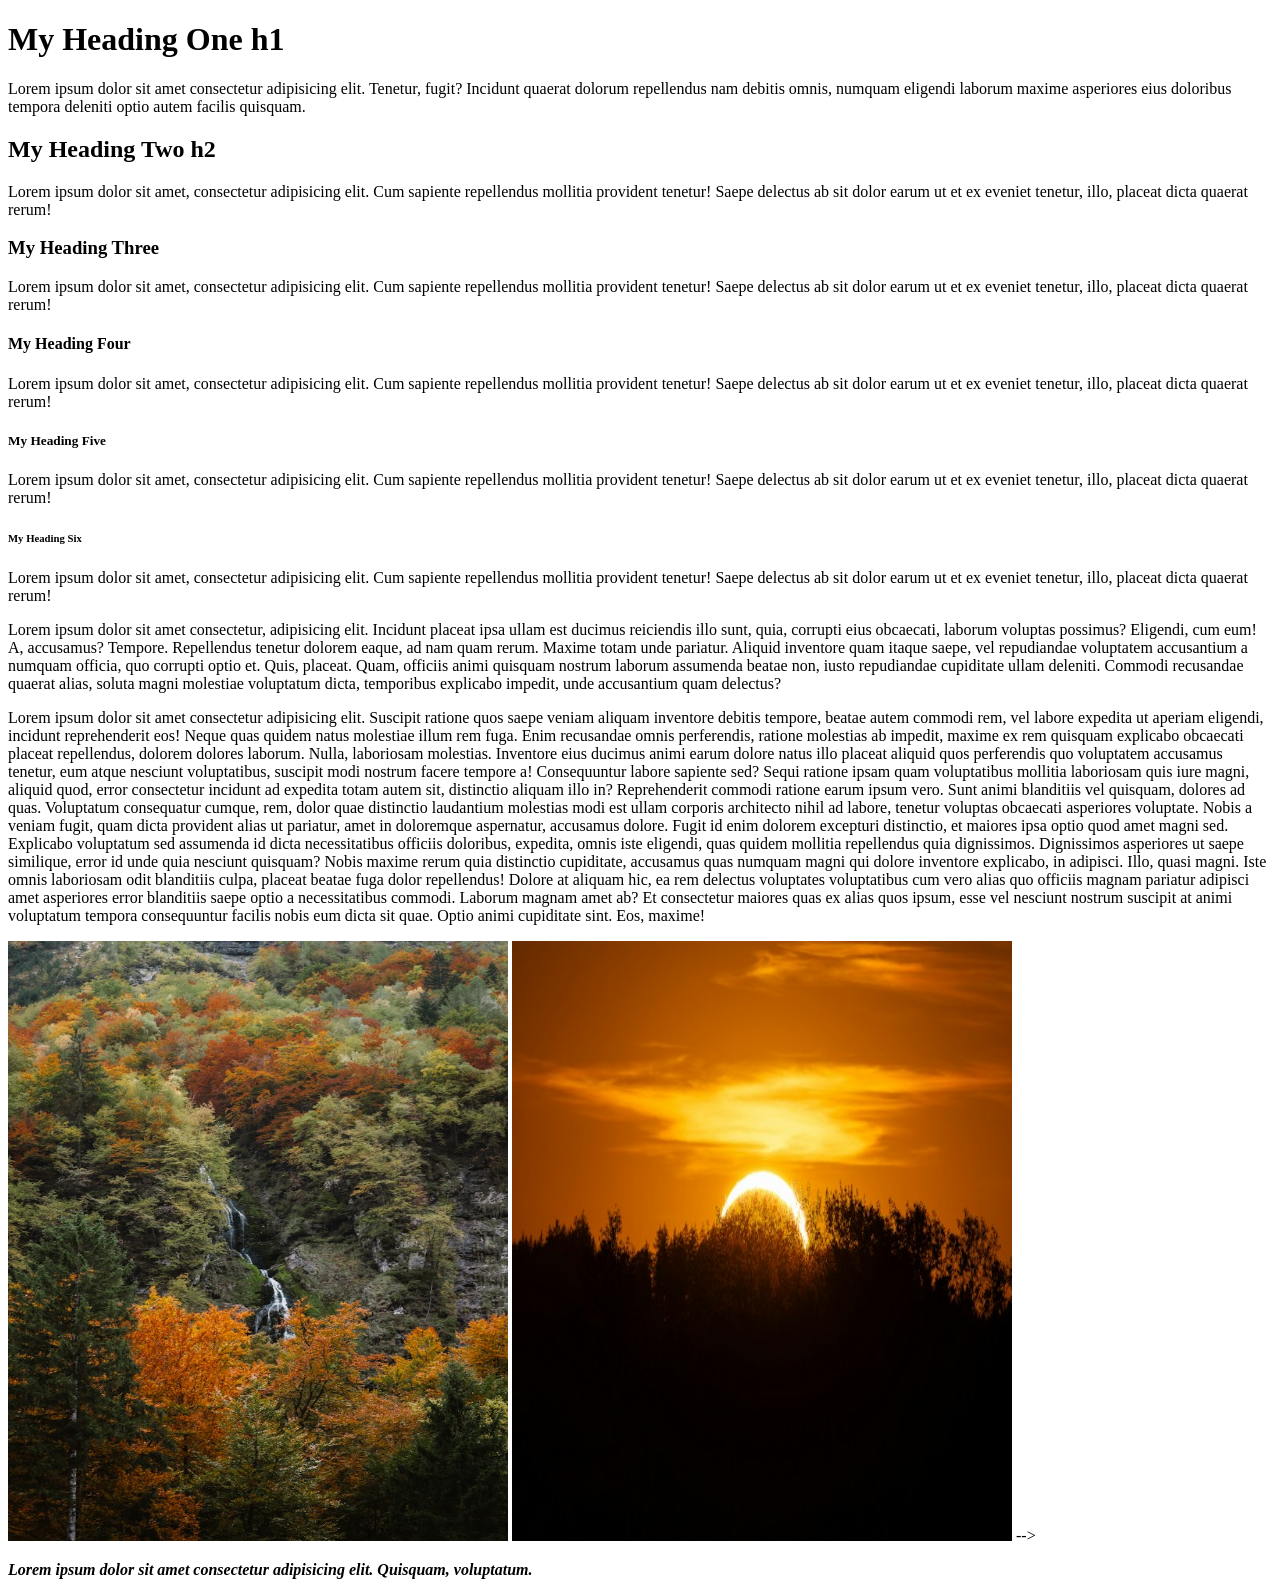
<file: index.html>
<!DOCTYPE html>
<html lang="en">

<head>
    <meta charset="UTF-8">
    <meta name="viewport" content="width=device-width, initial-scale=1.0">
    <title>Learning HTML</title>
</head>

<body>
    <h1>My Heading One h1</h1>
    <p>Lorem ipsum dolor sit amet consectetur adipisicing elit. Tenetur, fugit? Incidunt quaerat dolorum repellendus nam
        debitis omnis, numquam eligendi laborum maxime asperiores eius doloribus tempora deleniti optio autem facilis
        quisquam.</p>
    <h2>My Heading Two h2</h2>
    <p>Lorem ipsum dolor sit amet, consectetur adipisicing elit. Cum sapiente repellendus mollitia provident tenetur!
        Saepe delectus ab sit dolor earum ut et ex eveniet tenetur, illo, placeat dicta quaerat rerum!</p>
    <h3>My Heading Three</h3>
    <p>Lorem ipsum dolor sit amet, consectetur adipisicing elit. Cum sapiente repellendus mollitia provident tenetur!
        Saepe delectus ab sit dolor earum ut et ex eveniet tenetur, illo, placeat dicta quaerat rerum!</p>
    <h4>My Heading Four</h4>
    <p>Lorem ipsum dolor sit amet, consectetur adipisicing elit. Cum sapiente repellendus mollitia provident tenetur!
        Saepe delectus ab sit dolor earum ut et ex eveniet tenetur, illo, placeat dicta quaerat rerum!</p>
    <h5>My Heading Five</h5>
    <!-- this is a short paragraph -->
    <p>Lorem ipsum dolor sit amet, consectetur adipisicing elit. Cum sapiente repellendus mollitia provident tenetur!
        Saepe delectus ab sit dolor earum ut et ex eveniet tenetur, illo, placeat dicta quaerat rerum!</p>
    <h6>My Heading Six</h6>
    <p>Lorem ipsum dolor sit amet, consectetur adipisicing elit. Cum sapiente repellendus mollitia provident tenetur!
        Saepe delectus ab sit dolor earum ut et ex eveniet tenetur, illo, placeat dicta quaerat rerum!</p>
    <p>Lorem ipsum dolor sit amet consectetur, adipisicing elit. Incidunt placeat ipsa ullam est ducimus reiciendis illo
        sunt, quia, corrupti eius obcaecati, laborum voluptas possimus? Eligendi, cum eum! A, accusamus? Tempore.
        Repellendus tenetur dolorem eaque, ad nam quam rerum. Maxime totam unde pariatur. Aliquid inventore quam itaque
        saepe, vel repudiandae voluptatem accusantium a numquam officia, quo corrupti optio et. Quis, placeat.
        Quam, officiis animi quisquam nostrum laborum assumenda beatae non, iusto repudiandae cupiditate ullam deleniti.
        Commodi recusandae quaerat alias, soluta magni molestiae voluptatum dicta, temporibus explicabo impedit, unde
        accusantium quam delectus?</p>
    <p>Lorem ipsum dolor sit amet consectetur adipisicing elit. Suscipit ratione quos saepe veniam aliquam inventore
        debitis tempore, beatae autem commodi rem, vel labore expedita ut aperiam eligendi, incidunt reprehenderit eos!
        Neque quas quidem natus molestiae illum rem fuga. Enim recusandae omnis perferendis, ratione molestias ab
        impedit, maxime ex rem quisquam explicabo obcaecati placeat repellendus, dolorem dolores laborum. Nulla,
        laboriosam molestias.
        Inventore eius ducimus animi earum dolore natus illo placeat aliquid quos perferendis quo voluptatem accusamus
        tenetur, eum atque nesciunt voluptatibus, suscipit modi nostrum facere tempore a! Consequuntur labore sapiente
        sed?
        Sequi ratione ipsam quam voluptatibus mollitia laboriosam quis iure magni, aliquid quod, error consectetur
        incidunt ad expedita totam autem sit, distinctio aliquam illo in? Reprehenderit commodi ratione earum ipsum
        vero.
        Sunt animi blanditiis vel quisquam, dolores ad quas. Voluptatum consequatur cumque, rem, dolor quae distinctio
        laudantium molestias modi est ullam corporis architecto nihil ad labore, tenetur voluptas obcaecati asperiores
        voluptate.
        Nobis a veniam fugit, quam dicta provident alias ut pariatur, amet in doloremque aspernatur, accusamus dolore.
        Fugit id enim dolorem excepturi distinctio, et maiores ipsa optio quod amet magni sed.
        Explicabo voluptatum sed assumenda id dicta necessitatibus officiis doloribus, expedita, omnis iste eligendi,
        quas quidem mollitia repellendus quia dignissimos. Dignissimos asperiores ut saepe similique, error id unde quia
        nesciunt quisquam?
        Nobis maxime rerum quia distinctio cupiditate, accusamus quas numquam magni qui dolore inventore explicabo, in
        adipisci. Illo, quasi magni. Iste omnis laboriosam odit blanditiis culpa, placeat beatae fuga dolor repellendus!
        Dolore at aliquam hic, ea rem delectus voluptates voluptatibus cum vero alias quo officiis magnam pariatur
        adipisci amet asperiores error blanditiis saepe optio a necessitatibus commodi. Laborum magnam amet ab?
        Et consectetur maiores quas ex alias quos ipsum, esse vel nesciunt nostrum suscipit at animi voluptatum tempora
        consequuntur facilis nobis eum dicta sit quae. Optio animi cupiditate sint. Eos, maxime!</p>
    <img src="images/ahmet-yuksek-yk1bmSeyEEA-unsplash (1).jpg" alt="ahmet-yuksek-yk1bmSeyEEA-unsplash (1)" width="500"
        height="600">
    <img src="images/patrick-von-der-wehd-BEBYHsuu7KM-unsplash.jpg" alt="patrick-von-der-wehd-BEBYHsuu7KM-unsplash" <!--
        width="500" height="600"> -->
    <!-- Create a paragraph, make it bold and italic -->
    <p><b><i>Lorem ipsum dolor sit amet consectetur adipisicing elit. Quisquam, voluptatum.</i></b></p>
<!-- links,tables,forms,divs,CSS -->


</body>

</html>
</file>
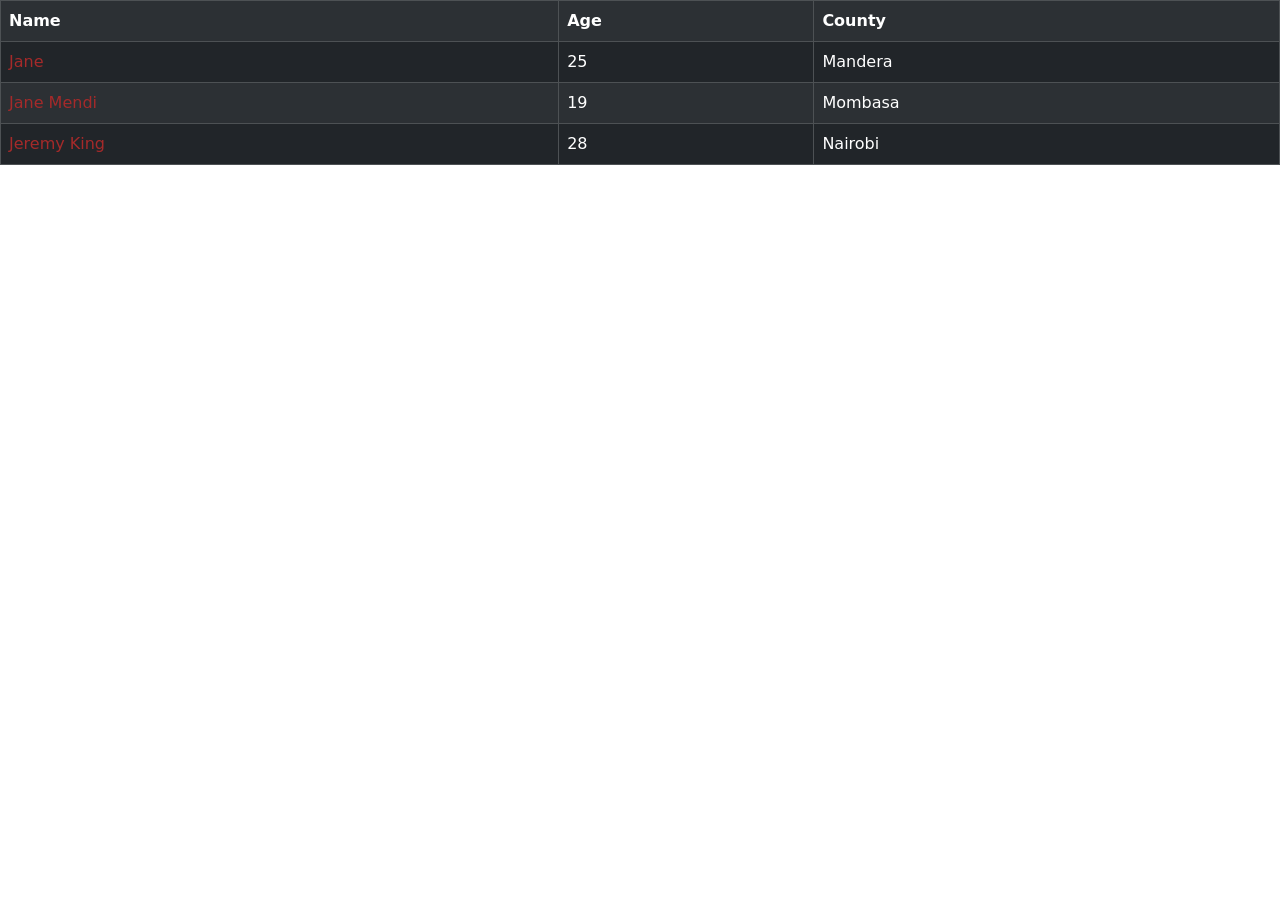
<file: bs_intro.html>
<!DOCTYPE html>
<html lang="en">

<head>
    <meta charset="UTF-8">
    <meta name="viewport" content="width=device-width, initial-scale=1.0">
    <title>Bootstrap Intro</title>
    <!-- Latest compiled and minified CSS -->
    <link href="https://cdn.jsdelivr.net/npm/bootstrap@5.3.8/dist/css/bootstrap.min.css" rel="stylesheet">
    <!-- Latest compiled JavaScript -->
    <script src="https://cdn.jsdelivr.net/npm/bootstrap@5.3.8/dist/js/bootstrap.bundle.min.js"></script>
    <style>
        .text-fancy {
            color: brown !important;
        }
    </style>
</head>
<body>
    <!-- <h2 class="text-danger text-center">Lorem ipsum dolor sit amet. </h2> -->
    <!-- <p class="text-info bg-danger">Lorem ipsum dolor sit amet consectetur adipisicing elit. Nisi et libero adipisci provident animi qui. Mollitia magnam vitae eos, earum rerum quasi accusamus fugiat asperiores obcaecati, ea impedit veritatis. Reprehenderit.</p> -->
   
    <table class="table table-bordered table-dark table-striped table-hover">
        <tr>
            <th>Name</th>
            <th>Age</th>
            <th>County</th>
        </tr>
        <tr>
            <td class="text-fancy">Jane</td>
            <td>25</td>
            <td>Mandera</td>
        </tr>
        <tr>
            <td class="text-fancy">Jane Mendi</td>
            <td>19</td>
            <td>Mombasa</td>
        </tr>
        <tr>
            <td class="text-fancy">Jeremy King</td>
            <td>28</td>
            <td>Nairobi</td>
        </tr>
    </table>
</body>
</html>
</file>
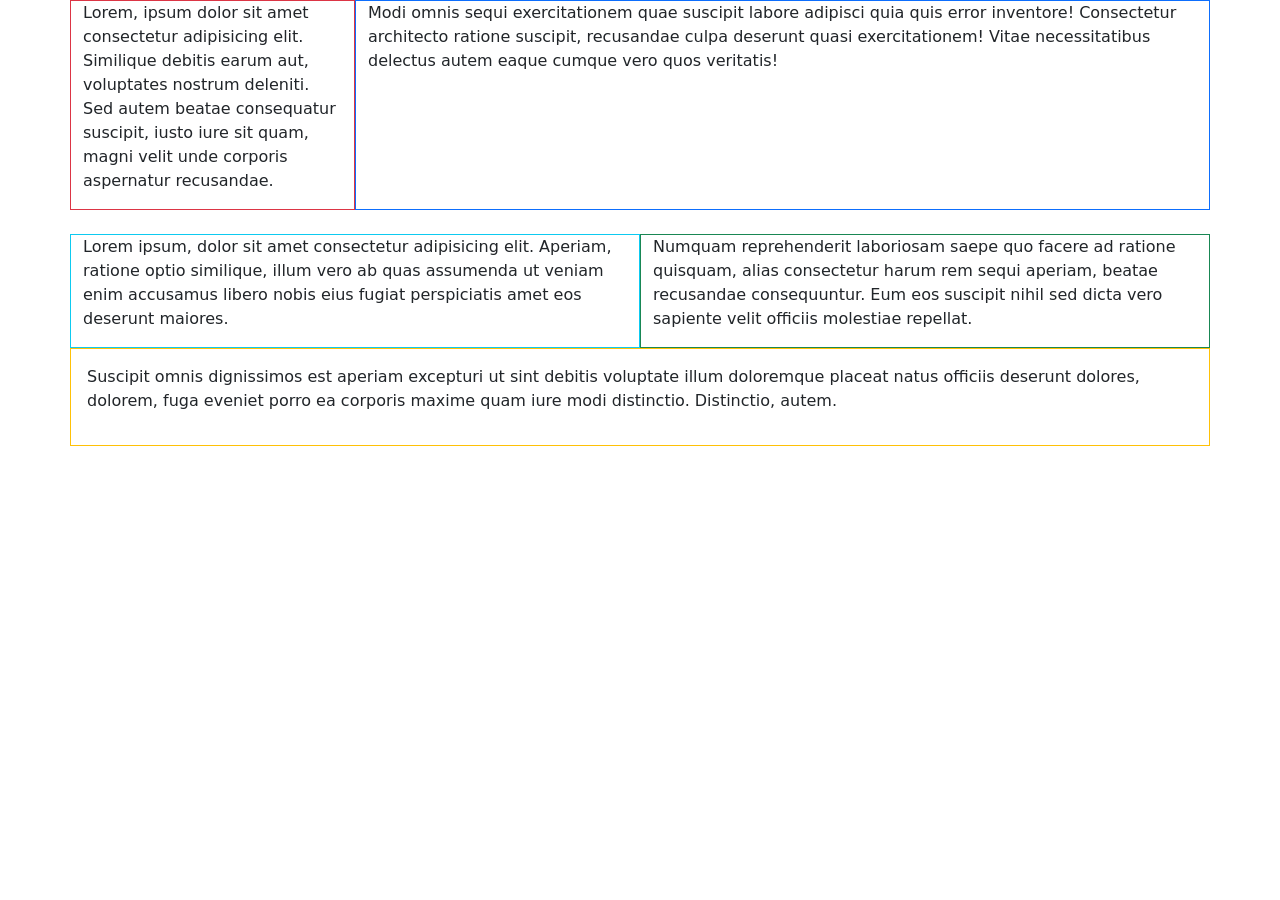
<file: bs_layout.html>
<!DOCTYPE html>
<html lang="en">

<head>
    <meta charset="UTF-8">
    <meta name="viewport" content="width=device-width, initial-scale=1.0">
    <title>Layout</title>
    <link href="https://cdn.jsdelivr.net/npm/bootstrap@5.3.8/dist/css/bootstrap.min.css" rel="stylesheet">

</head>

<body>
    <!-- container -->
    <!-- row -->
    <!-- col -->
    <div class="container">
        <div class="row mb-4">
            <div class="col-3 border border-danger">
                <p>Lorem, ipsum dolor sit amet consectetur adipisicing elit. Similique debitis earum aut, voluptates
                    nostrum deleniti. Sed autem beatae consequatur suscipit, iusto iure sit quam, magni velit unde
                    corporis aspernatur recusandae.</p>
            </div>
            <div class="col-9 border border-primary">
                <p>Modi omnis sequi exercitationem quae suscipit labore adipisci quia quis error inventore! Consectetur
                    architecto ratione suscipit, recusandae culpa deserunt quasi exercitationem! Vitae necessitatibus
                    delectus autem eaque cumque vero quos veritatis!</p>
            </div>

        </div>

        <div class="row mt-4">
            <div class="col-6 border border-info">
                <p>Lorem ipsum, dolor sit amet consectetur adipisicing elit. Aperiam, ratione optio similique, illum
                    vero ab quas assumenda ut veniam enim accusamus libero nobis eius fugiat perspiciatis amet eos
                    deserunt maiores.</p>
            </div>
            <div class="col-6 border border-success">
                <p>Numquam reprehenderit laboriosam saepe quo facere ad ratione quisquam, alias consectetur harum rem
                    sequi aperiam, beatae recusandae consequuntur. Eum eos suscipit nihil sed dicta vero sapiente velit
                    officiis molestiae repellat.</p>
            </div>
            <div class="col-12 border border-warning p-3">
                <p>Suscipit omnis dignissimos est aperiam excepturi ut sint debitis voluptate illum doloremque placeat
                    natus officiis deserunt dolores, dolorem, fuga eveniet porro ea corporis maxime quam iure modi
                    distinctio. Distinctio, autem.</p>
            </div>
        </div>

</body>

</html>
</file>
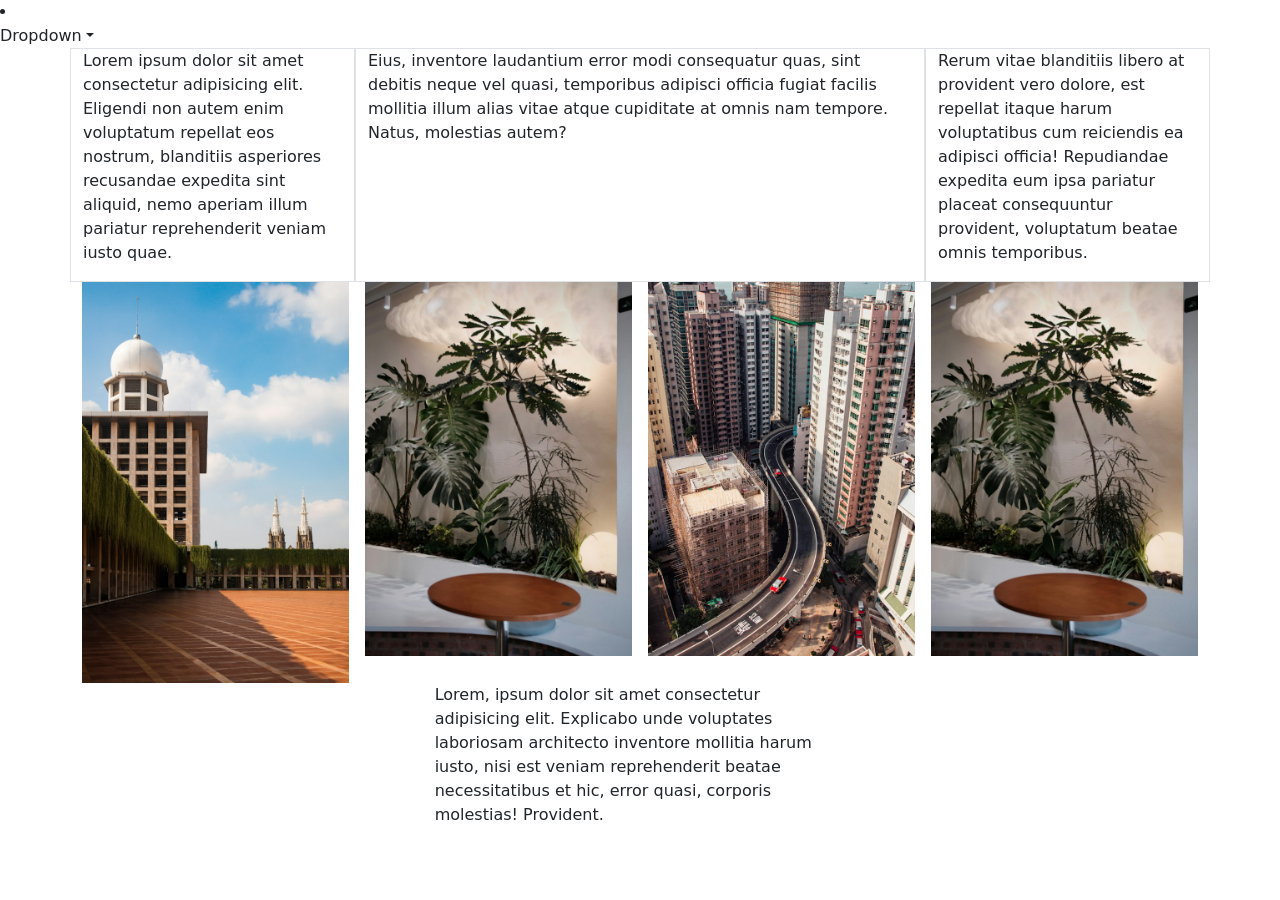
<file: bs_responsive_2.html>
<!DOCTYPE html>
<html lang="en">

<head>
    <meta charset="UTF-8">
    <meta name="viewport" content="width=device-width, initial-scale=1.0">
    <title>Responsive</title>
    <link href="https://cdn.jsdelivr.net/npm/bootstrap@5.3.8/dist/css/bootstrap.min.css" rel="stylesheet">
<li class="nav-item dropdown d-none">
    <a class="nav-link dropdown-toggle" href="#" role="button" data-bs-toggle="dropdown">Dropdown</a>
    <ul class="dropdown-menu">
        <li><a class="dropdown-item" href="#">Link</a></li>
        <li><a class="dropdown-item" href="#">Another link</a></li>
        <li><a class="dropdown-item" href="#">A third link</a></li>
    </ul>
</li>

</head>

<body>
<li class="nav-item dropdown">
    <a class="nav-link dropdown-toggle" href="#" role="button" data-bs-toggle="dropdown">Dropdown</a>
    <ul class="dropdown-menu">
        <li><a class="dropdown-item" href="#">Link</a></li>
        <li><a class="dropdown-item" href="#">Another link</a></li>
        <li><a class="dropdown-item" href="#">A third link</a></li>
    </ul>
</li>

    <div class="container">
        <div class="row">
            <div class="col-sm-6 col-md-4 col-lg-3 border">
                <p>Lorem ipsum dolor sit amet consectetur adipisicing elit. Eligendi non autem enim voluptatum repellat
                    eos nostrum, blanditiis asperiores recusandae expedita sint aliquid, nemo aperiam illum pariatur
                    reprehenderit veniam iusto quae.</p>
            </div>
            <div class="col-sm-6 col-md-4 col-lg-6 border">
                <p>Eius, inventore laudantium error modi consequatur quas, sint debitis neque vel quasi, temporibus
                    adipisci officia fugiat facilis mollitia illum alias vitae atque cupiditate at omnis nam tempore.
                    Natus, molestias autem?</p>
            </div>
            <div class="col-sm-12 col-md-4 col-lg-3 border">
                <p>Rerum vitae blanditiis libero at provident vero dolore, est repellat itaque harum voluptatibus cum
                    reiciendis ea adipisci officia! Repudiandae expedita eum ipsa pariatur placeat consequuntur
                    provident, voluptatum beatae omnis temporibus.</p>
            </div>

        </div>

    </div>

    <div class="container">
        <div class="row g-3">
            <div class="col-sm-6 col-md-3">
                <img class="img-fluid" src="images/responsive/alex-robertson-qyx2TyiGRLU-unsplash.jpg" alt="">
            </div>
            <div class="col-sm-6 col-md-3">
                <img class="img-fluid" src="images/responsive/kris-tian-rES_zVqcNhs-unsplash copy.jpg" alt="">
            </div>
            <div class="col-sm-6 col-md-3">
                <img class="img-fluid" src="images/responsive/ryan-le-on2OF-X9E7E-unsplash (1).jpg" alt="">
            </div>
            <div class="col-sm-6 col-md-3">
                <img class="img-fluid" src="images/responsive/kris-tian-rES_zVqcNhs-unsplash.jpg" alt="">
            </div>

        </div>

    </div>

    <div class="row justify-content-center">
        <div class="col-sm-4">
            <p>Lorem, ipsum dolor sit amet consectetur adipisicing elit. Explicabo unde voluptates laboriosam architecto inventore mollitia harum iusto, nisi est veniam reprehenderit beatae necessitatibus et hic, error quasi, corporis molestias! Provident.</p>

        </div>

    </div>

</body>

</html>
</file>
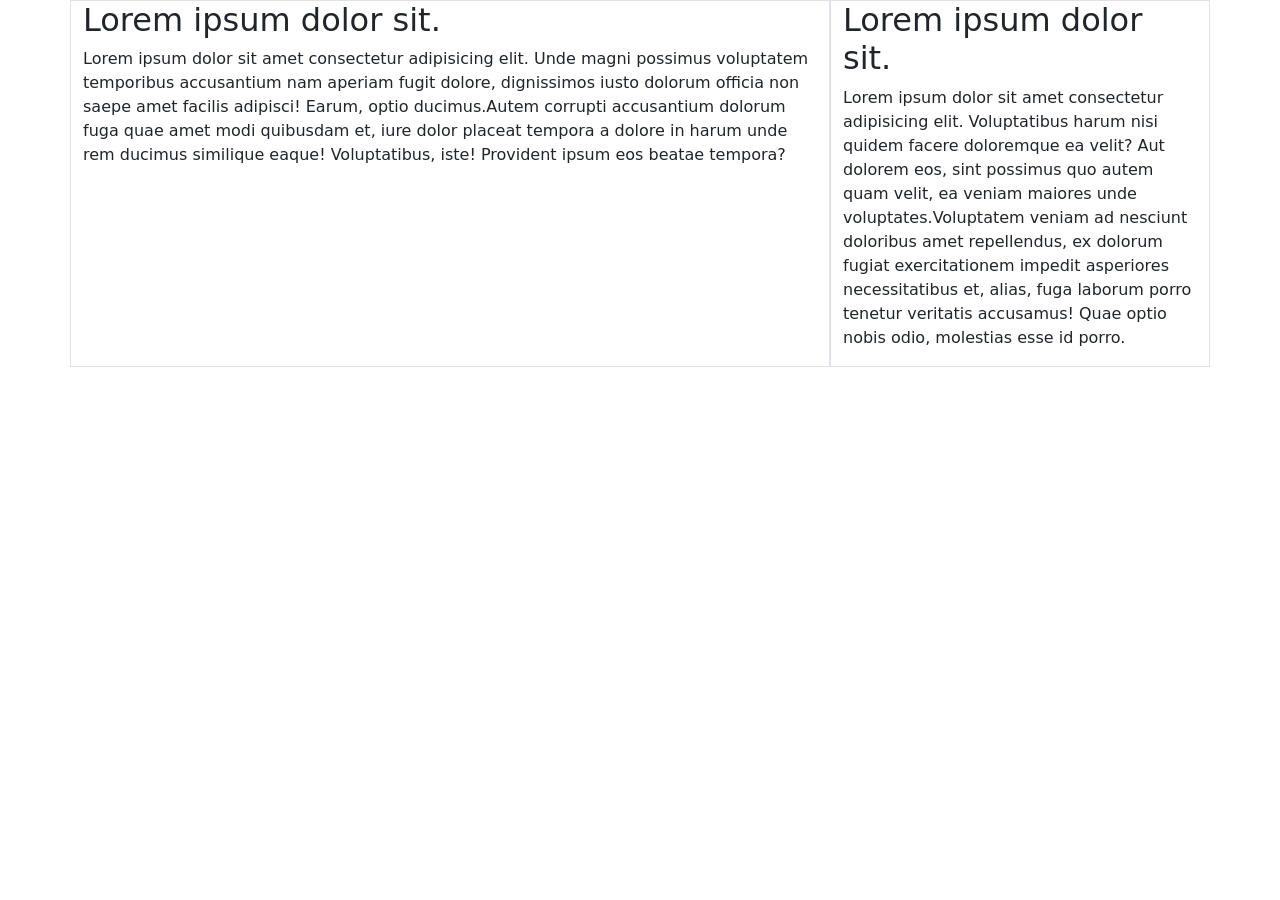
<file: bs_responsive_layout.html>
<!DOCTYPE html>
<html lang="en">
<head>
    <meta charset="UTF-8">
    <meta name="viewport" content="width=device-width, initial-scale=1.0">
    <title>Responsive Layout</title>
    <link href="https://cdn.jsdelivr.net/npm/bootstrap@5.3.8/dist/css/bootstrap.min.css" rel="stylesheet">

</head>
<body>

    <div class="container">
        <div class="row">
            <div class="col-sm-6 col-md-8 border">
                <h2>Lorem ipsum dolor sit.</h2>
                <p><span>Lorem ipsum dolor sit amet consectetur adipisicing elit. Unde magni possimus voluptatem temporibus accusantium nam aperiam fugit dolore, dignissimos iusto dolorum officia non saepe amet facilis adipisci! Earum, optio ducimus.</span><span>Autem corrupti accusantium dolorum fuga quae amet modi quibusdam et, iure dolor placeat tempora a dolore in harum unde rem ducimus similique eaque! Voluptatibus, iste! Provident ipsum eos beatae tempora?</span></p>
            </div>
            <div class="col-sm-6 col-md-4 border">
                <h2>Lorem ipsum dolor sit.</h2>
                <p><span>Lorem ipsum dolor sit amet consectetur adipisicing elit. Voluptatibus harum nisi quidem facere doloremque ea velit? Aut dolorem eos, sint possimus quo autem quam velit, ea veniam maiores unde voluptates.</span><span>Voluptatem veniam ad nesciunt doloribus amet repellendus, ex dolorum fugiat exercitationem impedit asperiores necessitatibus et, alias, fuga laborum porro tenetur veritatis accusamus! Quae optio nobis odio, molestias esse id porro.</span></p>
            </div>

    </div>
    
</body>
</html>
</file>
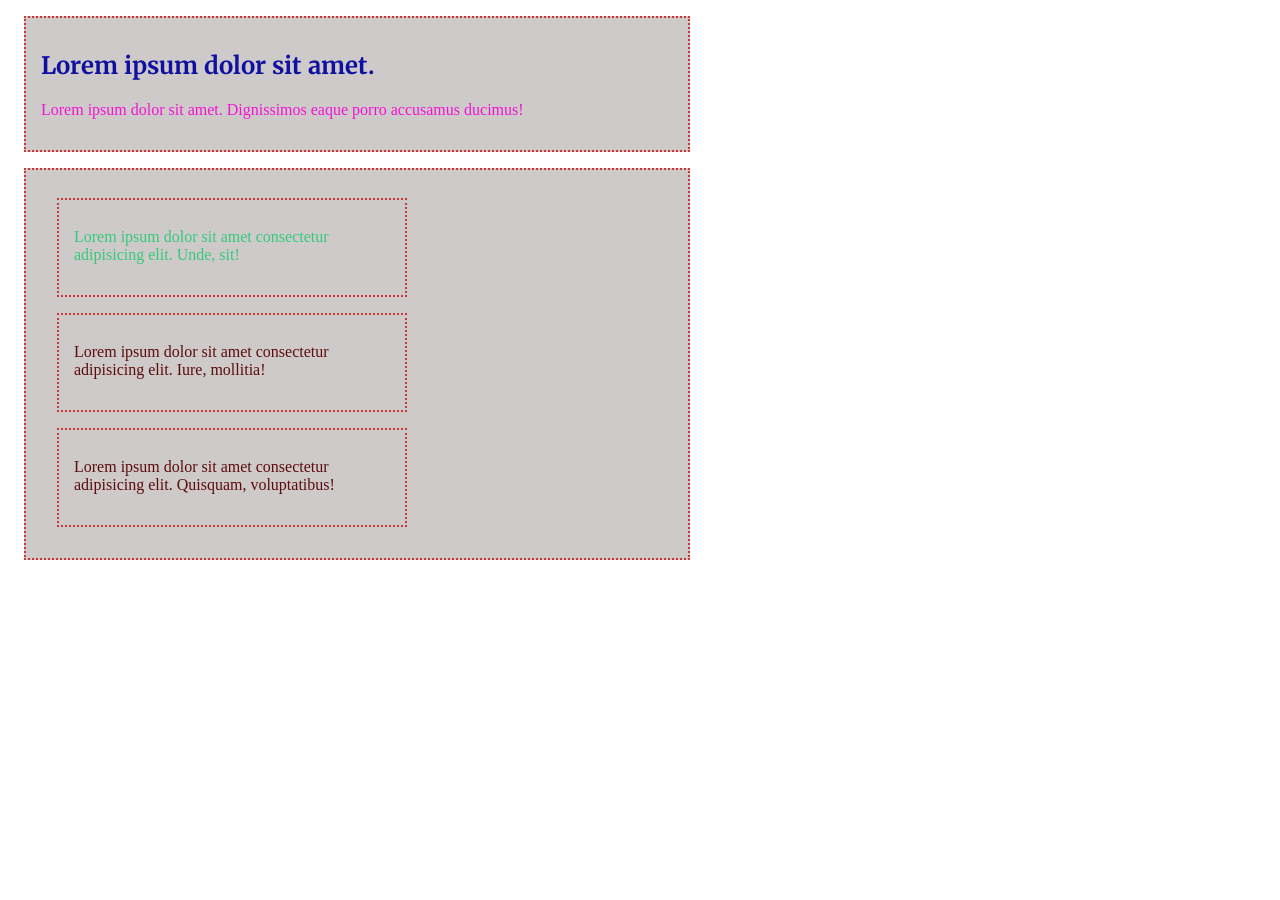
<file: divs.html>
<!DOCTYPE html>
<html lang="en">

<head>
    <meta charset="UTF-8">
    <meta name="viewport" content="width=device-width, initial-scale=1.0">
    <title>Divs</title>
    <link rel="preconnect" href="https://fonts.googleapis.com">
    <link rel="preconnect" href="https://fonts.gstatic.com" crossorigin>
    <link
        href="https://fonts.googleapis.com/css2?family=Edu+QLD+Hand:wght@400..700&family=Merriweather:ital,opsz,wght@0,18..144,300..900;1,18..144,300..900&display=swap"
        rel="stylesheet">
    <style>
        /* target elements */
        p {
            color: #5d0c0c;
            /*hexadecimal color code*/
            /* font-family: "Merriweather", serif */
            font-family: "Edu QLD Hand", cursive;

        }

        h2 {
            color: #0f0fa0;
            /* font-family: sans-serif, serif; */
            font-family: "Merriweather", serif;
        }

        div {
            background-color: #cfcaca;
            padding: 15px;
            padding-left: 15px;
            padding-right: 15px;
            padding-top: 12px;
            margin: 16px;
            border: 1px solid #000000;
            border: 2px dotted #ce3535;
            width: 50%;
            /* height: 250px; */
        }

        #xyz {
            color: #35ca7b;
        }

        #zzz {
            color: #f314d2;
        }
    </style>
</head>

<body>

    <div>
        <!-- Inline CSS -->
        <h2>Lorem ipsum dolor sit amet.</h2>
        <p id="zzz">Lorem ipsum dolor sit amet.
            Dignissimos eaque porro accusamus ducimus!</p>
    </div>

    <div>
        <div>
            <p id="xyz">Lorem ipsum dolor sit amet consectetur adipisicing elit. Unde, sit!</p>
        </div>
        <div>
            <p>Lorem ipsum dolor sit amet consectetur adipisicing elit. Iure, mollitia!</p>
        </div>
        <div>
            <p>Lorem ipsum dolor sit amet consectetur adipisicing elit. Quisquam, voluptatibus!</p>
        </div>
    </div>



</body>

</html>
</file>
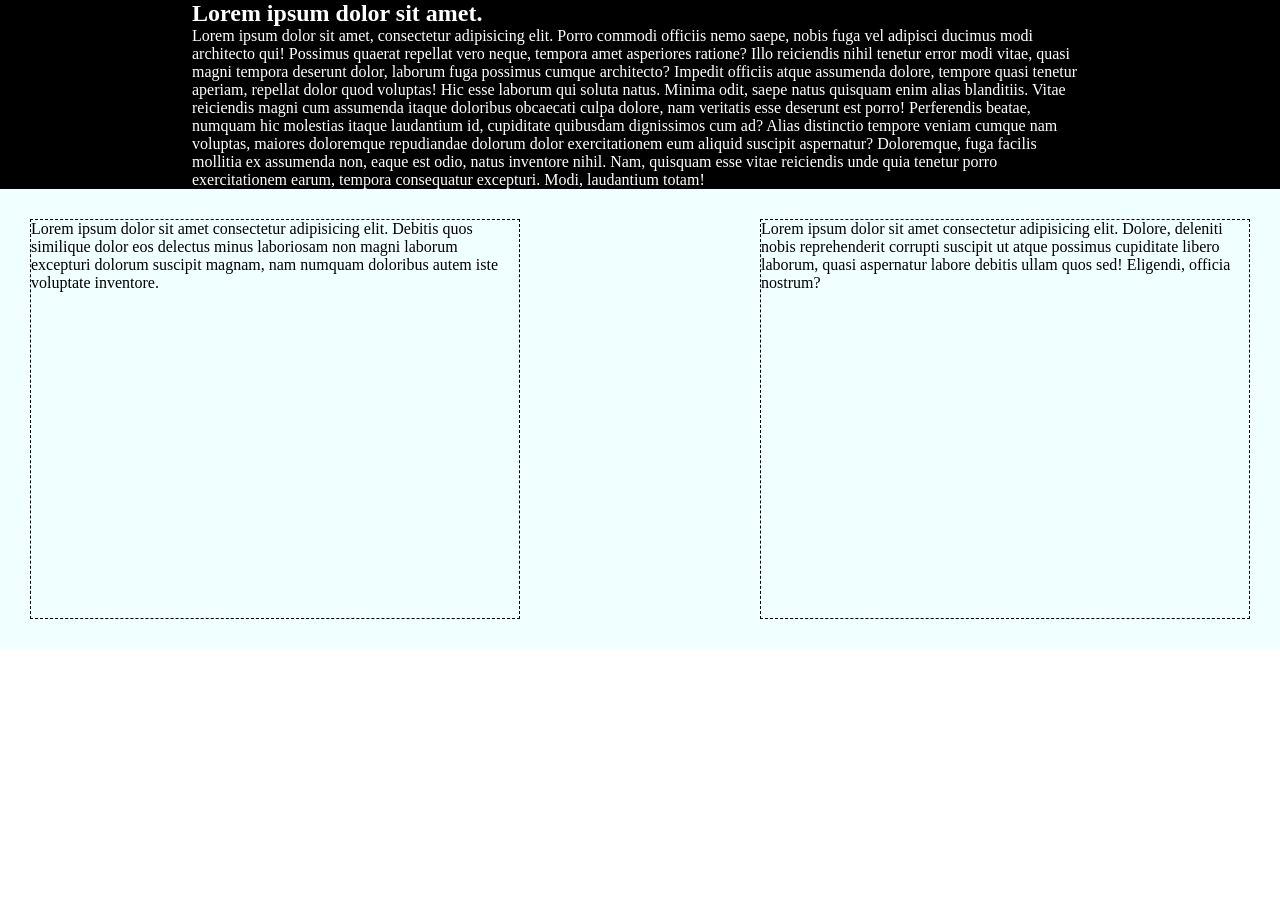
<file: flex.html>
<!DOCTYPE html>
<html lang="en">

<head>
    <meta charset="UTF-8">
    <meta name="viewport" content="width=device-width, initial-scale=1.0">
    <title>Arranging DIVS</title>
    <style>
        * {
            padding: 0;
            margin: 0;
        }

        .container-1 {
            background-color: #000000;
            color: #ffffff;
            display: flex;
            justify-content: center;
        }

        .child-1 {
            width: 70%;
        }

        .container-2 {
            background-color: #f0ffff;
            display: flex;
            padding: 30px;
            justify-content: space-between;
            height: 400px;
        }

        .child-2 {
            border: 1px dashed black;
            width: 40%;
        }
    </style>
</head>

<body>

    <div class="container-1">
        <div class="child-1">
            <h2>Lorem ipsum dolor sit amet.</h2>
            <p>Lorem ipsum dolor sit amet, consectetur adipisicing elit. Porro commodi officiis nemo saepe, nobis fuga
                vel adipisci ducimus modi architecto qui! Possimus quaerat repellat vero neque, tempora amet asperiores
                ratione?
                Illo reiciendis nihil tenetur error modi vitae, quasi magni tempora deserunt dolor, laborum fuga
                possimus cumque architecto? Impedit officiis atque assumenda dolore, tempore quasi tenetur aperiam,
                repellat dolor quod voluptas!
                Hic esse laborum qui soluta natus. Minima odit, saepe natus quisquam enim alias blanditiis. Vitae
                reiciendis magni cum assumenda itaque doloribus obcaecati culpa dolore, nam veritatis esse deserunt est
                porro!
                Perferendis beatae, numquam hic molestias itaque laudantium id, cupiditate quibusdam dignissimos cum ad?
                Alias distinctio tempore veniam cumque nam voluptas, maiores doloremque repudiandae dolorum dolor
                exercitationem eum aliquid suscipit aspernatur?
                Doloremque, fuga facilis mollitia ex assumenda non, eaque est odio, natus inventore nihil. Nam, quisquam
                esse vitae reiciendis unde quia tenetur porro exercitationem earum, tempora consequatur excepturi. Modi,
                laudantium totam!</p>

        </div>


    </div>

    <div class="container-2">
        <div class="child-2">
            <p>Lorem ipsum dolor sit amet consectetur adipisicing elit. Debitis quos similique dolor eos delectus minus
                laboriosam non magni laborum excepturi dolorum suscipit magnam, nam numquam doloribus autem iste
                voluptate inventore.</p>
        </div>
        <div class="child-2">
            <!-- p>lorem -->
            <p>Lorem ipsum dolor sit amet consectetur adipisicing elit. Dolore, deleniti nobis reprehenderit corrupti
                suscipit ut atque possimus cupiditate libero laborum, quasi aspernatur labore debitis ullam quos sed!
                Eligendi, officia nostrum?</p>
        </div>
    </div>

</body>
<!-- git status -->
<!-- fatal: not a git repository (or any of the parent directories): .git -->

<!-- git init -->

<!-- git config --global user.name "Your Name" -->
<!-- git config --global user.email "your.email@example.com" -->

<!-- git add . -->
<!-- git commit -m "Initial commit"(describe the changes you made) -->
<!--copy paste git remote add origin <git remote add origin https://github.com/katerebecca265-cloud/html_basics.git> -->

<!--master  -->

</html>
</file>
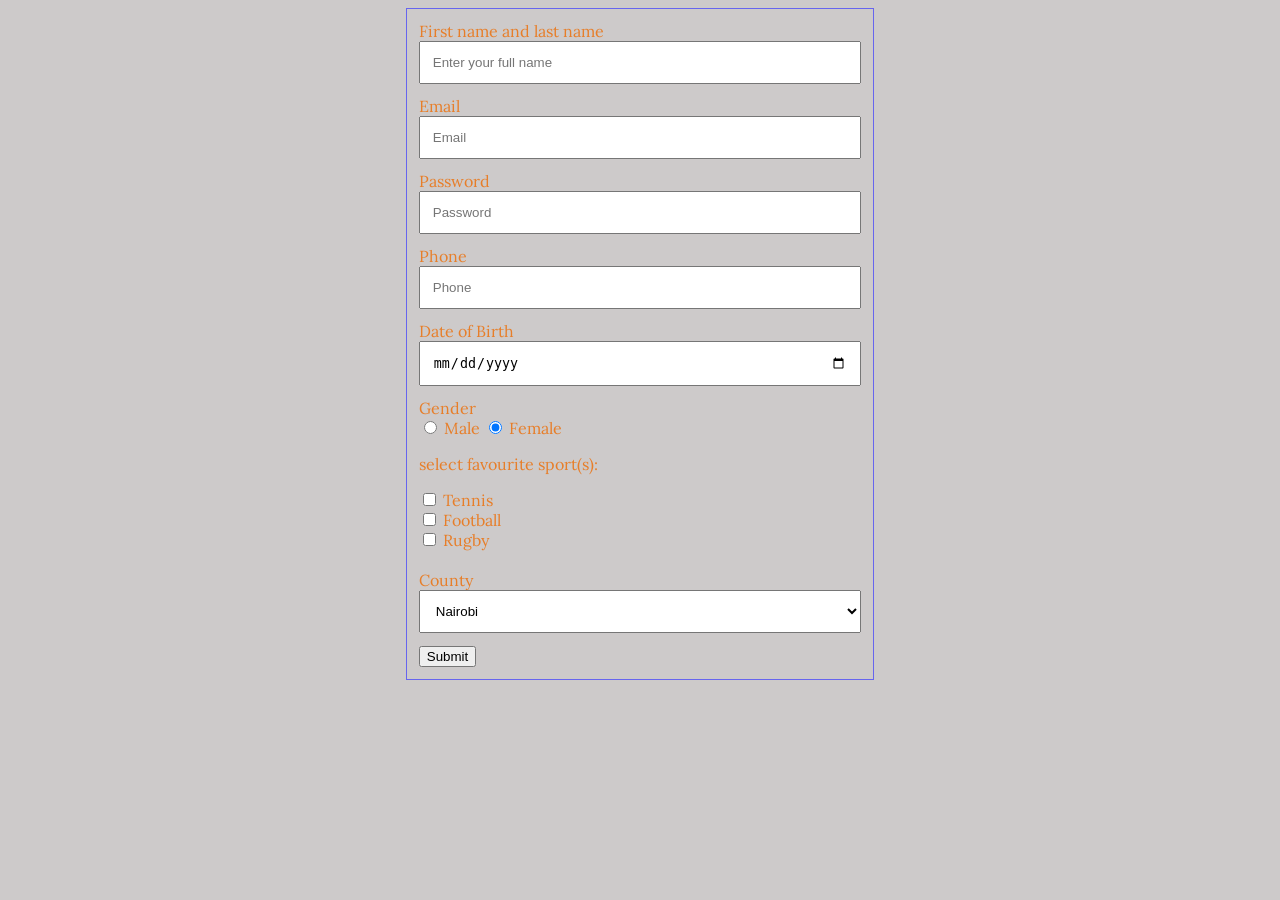
<file: forms.html>
<!DOCTYPE html>
<html lang="en">

<head>
    <meta charset="UTF-8">
    <meta name="viewport" content="width=device-width, initial-scale=1.0">
    <title>Forms</title>
    <link rel="preconnect" href="https://fonts.googleapis.com">
    <link rel="preconnect" href="https://fonts.gstatic.com" crossorigin>
    <link href="https://fonts.googleapis.com/css2?family=Lora:ital,wght@0,400..700;1,400..700&display=swap"
        rel="stylesheet">
    <style>
        body{
            background: #cdcaca;
             font-family: "Lora", serif;
        }
        form{
            width:35%;
            border: 1px solid #6765ee;
            padding: 12px;
            color: #e77e29;
            margin: auto;
        }

        .lbl-full{
            display: block; /*streches the label to full width of the form*/
        }

        .input-full{
            width:100%;
            padding: 12px;
            box-sizing: border-box; /*makes the padding to be included in the width of the input*/
            margin-bottom: 12px;

        }

    </style>
</head>

<body>

    <!-- Form inputs text, email, paswords, phone, date,radio botton,checkbox,select -->

    <form action="">
        <label class="lbl-full" for="full_name">First name and last name</label>
        <input class="input-full" type="text" name="full_name" id="full_name" placeholder="Enter your full name" required>

        <label class="lbl-full" for="email">Email</label>
        <input class="input-full" type="email" name="email" id="email" placeholder="Email" required>

        <label class="lbl-full" for="password">Password</label>
        <input class="input-full" type="password" name="password" id="password" placeholder="Password" required>

        <label class="lbl-full" for="phone">Phone</label>
        <input class="input-full" type="tel" name="phone" id="phone" placeholder="Phone" required>

        <label class="lbl-full" for="date">Date of Birth</label>
        <input class="input-full" type="date" name="dob" id="dob" required min="1940-01-01" max="2008-12-31">

        <label class="lbl-full" for="gender">Gender</label>

        <input type="radio" name="gender" id="male" value="male">
        <label for="male">Male</label>

        <input type="radio" name="gender" id="female" value="female" checked>
        <label for="female">Female</label>

        <br>
        <p>select favourite sport(s):</p>
        <input type="checkbox" name="Tennis" id="tennis" value="tennis">
        <label for="tennis">Tennis</label>
        <br>

        <input type="checkbox" name="Football" id="football" value="football">
        <label for="football">Football</label>
        <br>
        <input type="checkbox" name="Rugby" id="rugby" value="rugby">
        <label for="rugby">Rugby</label>

        <br>
        <br>

        <label class="lbl-full" for="county">County</label>
        <select class="input-full" name="county" id="county">
            <option value="Nairobi">Nairobi</option>
            <option value="Mombasa">Mombasa</option>
            <option value="Kisumu">Kisumu</option>
            <option value="Nakuru">Nakuru</option>
            <option value="Eldoret">Eldoret</option>
        </select>
        <!-- slider input -->

        <button type="submit">Submit</button>
    </form>

</body>

</html>
</file>
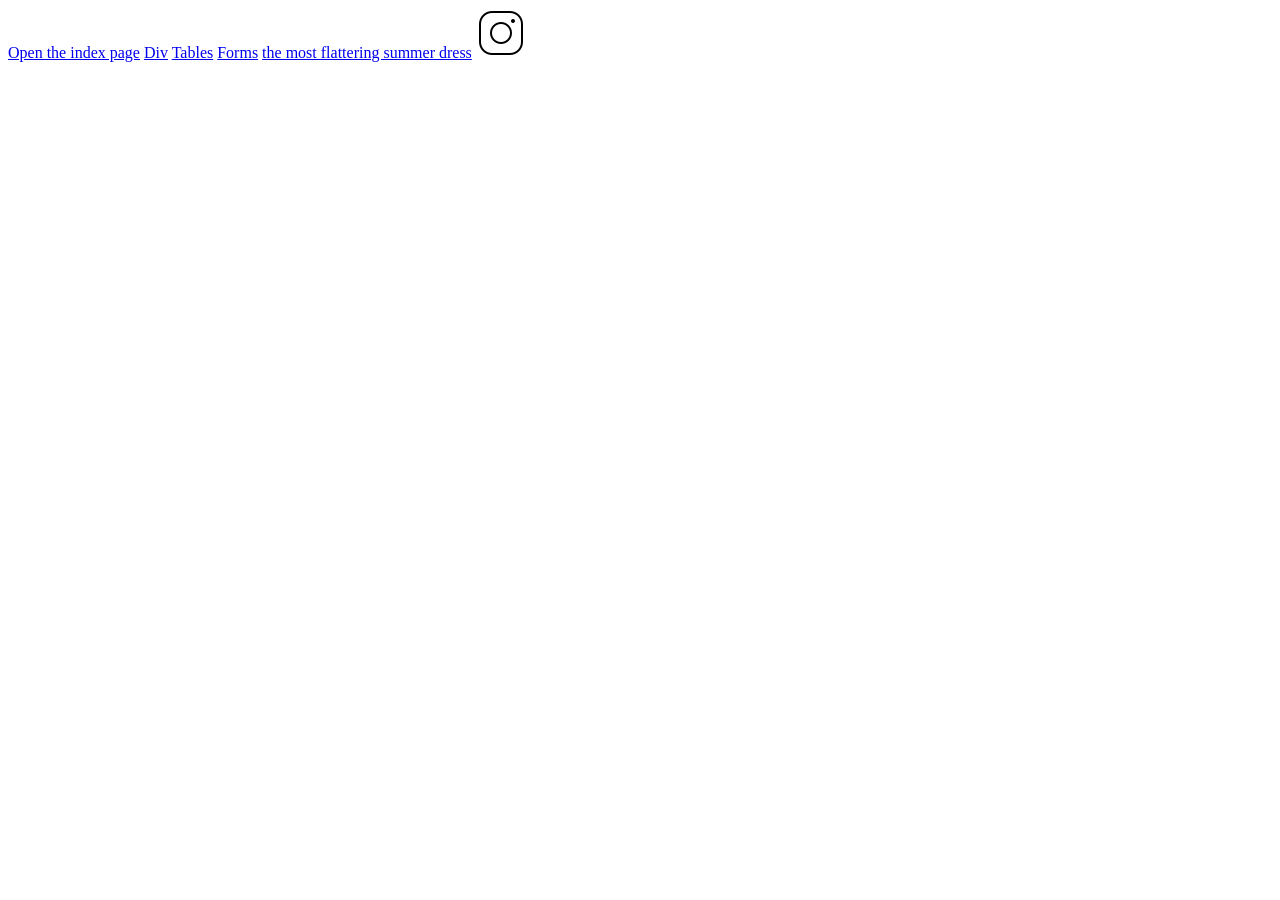
<file: links.html>
<!DOCTYPE html>
<html lang="en">

<head>
    <meta charset="UTF-8">
    <meta name="viewport" content="width=device-width, initial-scale=1.0">
    <title>Hyperlinks or Anchor tags</title>
</head>

<body>
    <a href="index.html">Open the index page</a>
    <a href="divs.html">Div</a>
    <a href="tables.html">Tables</a>
    <a href="forms.html">Forms</a>

    <a href="https://www.pinterest.com/pin/1043427807544919729/" target="_blank">the most flattering summer dress</a>
    <a href="https://www.instagram.com/" target="_blank">
        <img src="images/icons8-instagram-50.png" alt="Instagram">
    </a>
</body>

</html>
</file>
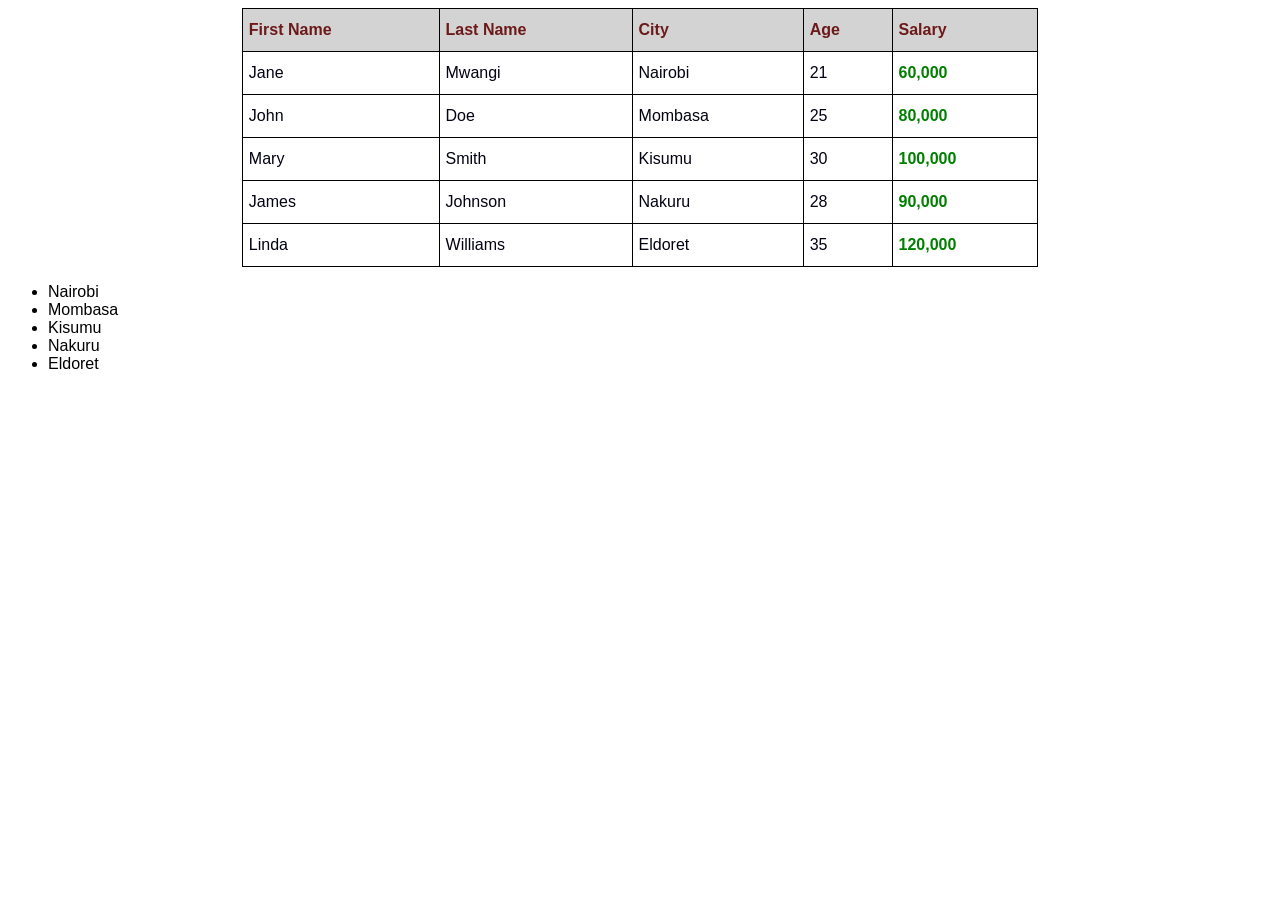
<file: tables.html>
<!DOCTYPE html>
<html lang="en">

<head>
    <meta charset="UTF-8">
    <meta name="viewport" content="width=device-width, initial-scale=1.0">
    <title>Tables</title>
    <style>
        body {
            font-family: 'Gill Sans', sans-serif;

        }

        table {
            width: 63%;
            border: 1px solid #000000;
            margin: auto;
            border-collapse: collapse;
            /*merge borders*/
        }

        th {
            color: #6d1919;
            border: 1px solid #000000;
            padding: 12px 6px;
            text-align: left;
            background-color: #d3d3d3;
        }

        td {
            color: #020213;
            border: 1px solid #000000;
            padding: 12px 6px;
            text-align: left;
        }

        .salary{
            color: green;
            font-weight: bold;
        }

        /* CSS Framework -- Bootstrap */
    </style>
</head>

<body>
    <table>
        <thead>
            <tr>
                <th>First Name</th>
                <th>Last Name</th>
                <th>City</th>
                <th>Age</th>
                <th>Salary</th>
            </tr>
        </thead>

        <tbody>
            <tr>
                <td>Jane</td>
                <td>Mwangi</td>
                <td>Nairobi</td>
                <td>21</td>
                <td class="salary">60,000</td>
            </tr>
            <tr>
                <td>John</td>
                <td>Doe</td>
                <td>Mombasa</td>
                <td>25</td>
                <td class="salary">80,000</td>
            </tr>
            <tr>
                <td>Mary</td>
                <td>Smith</td>
                <td>Kisumu</td>
                <td>30</td>
                <td class="salary">100,000</td>
            </tr>
            <tr>
                <td>James</td>
                <td>Johnson</td>
                <td>Nakuru</td>
                <td>28</td>
                <td class="salary">90,000</td>
            </tr>
            <tr>
                <td>Linda</td>
                <td>Williams</td>
                <td>Eldoret</td>
                <td>35</td>
                <td class="salary">120,000</td>
            </tr>
        </tbody>
    </table>

    <!-- List Unordered -->
    <ul>
        <li>Nairobi</li>
        <li>Mombasa</li>
        <li>Kisumu</li>
        <li>Nakuru</li>
        <li>Eldoret</li>
    </ul>

</body>

</html>
</file>
